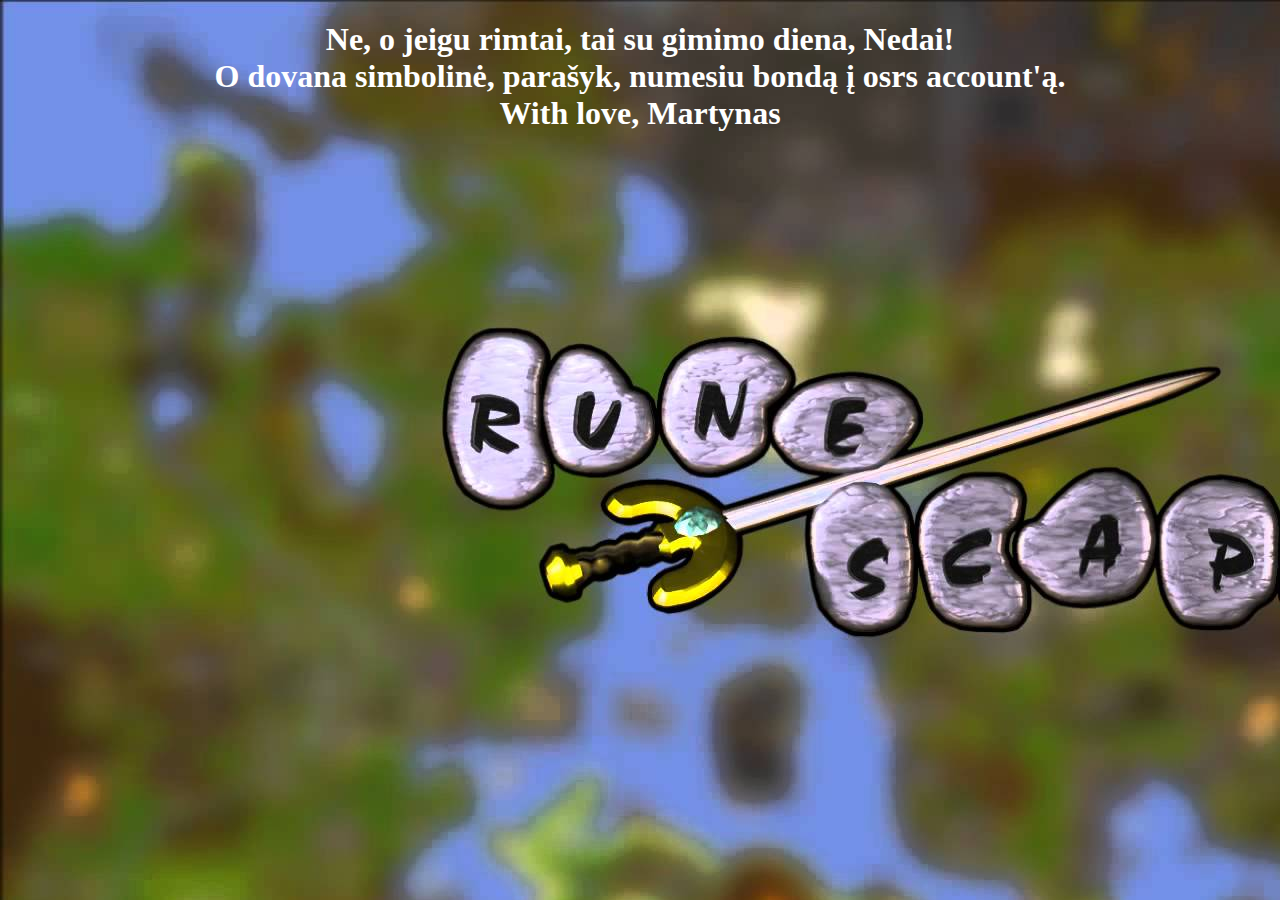
<file: gift.html>
<!DOCTYPE html>
<html>
<head>
    <title>Dovana</title>
    <link rel="stylesheet" type="text/css" href="style1.css">
</head>
<body>
<h1>Ne, o jeigu rimtai, tai su gimimo diena, Nedai!<br> O dovana simbolinė, parašyk, numesiu bondą į osrs account'ą.<br> With love, Martynas</h1>
</body>
</html>
</file>
<file: style1.css>
body{
    background-image: url(rs.jpg);
}
h1{
    text-align: center;
    color: white;
}
</file>
